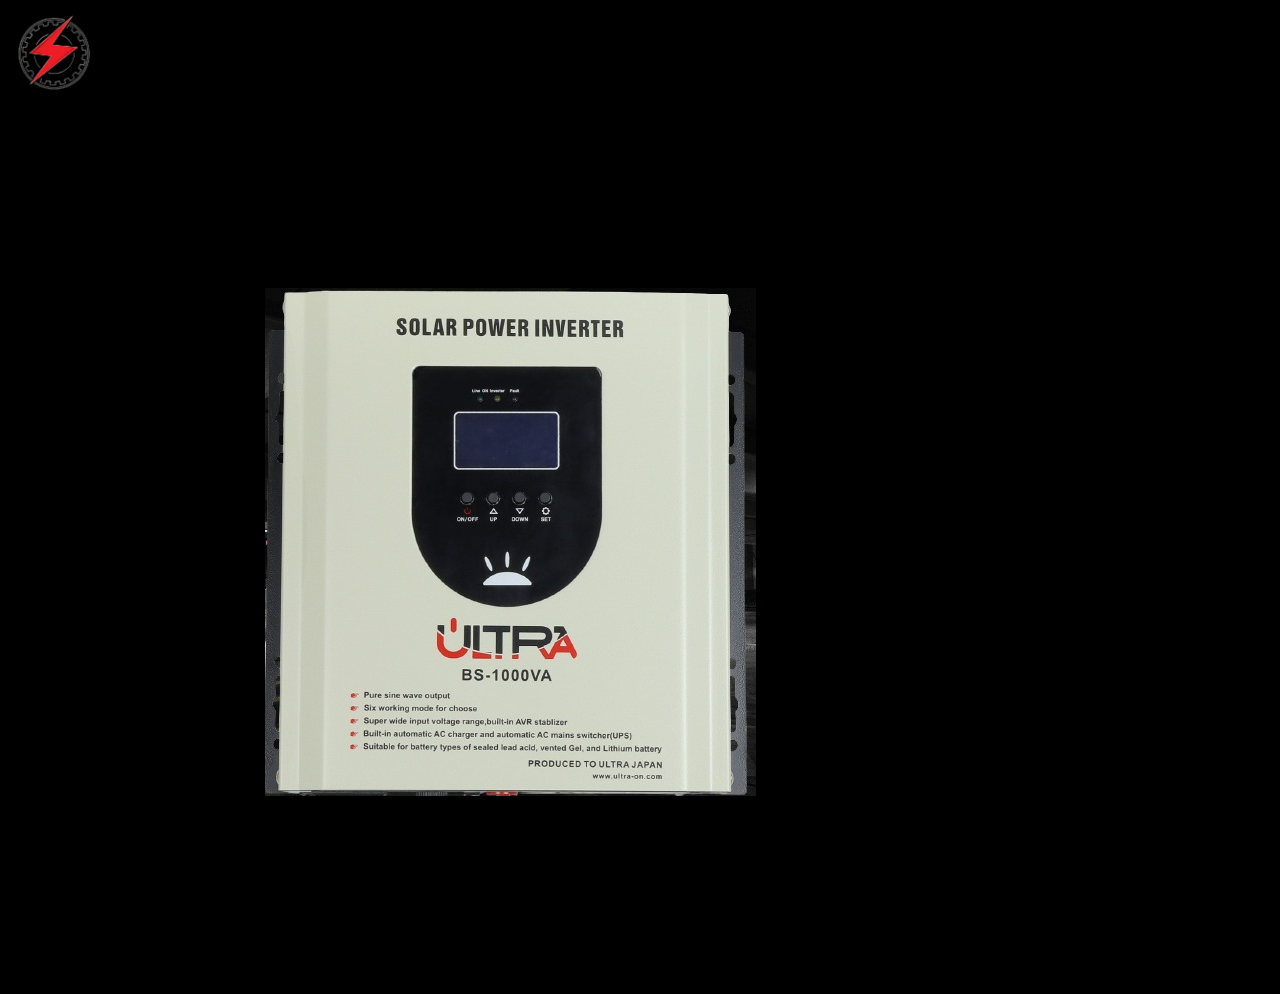
<file: 111.html>
<!DOCTYPE html>
<html lang="en">
<head>
    <meta charset="UTF-8">
    <meta name="viewport" content="width=device-width, initial-scale=1.0">
    <link rel="shortcut icon" href="images/logo (3).png" type="image/x-icon">
    <link rel="stylesheet" href="111.css">
    <title>El Nekhely</title>
</head>

<body>
    <div class="imgee">
        <a href="index.html"><img src="images/logo (3).png"></a>
    </div>
    
    <section class="main-wrap">
        <div class="product">
            <div class="image-gallery">
                <img src="images/inverter (2).png" id="producgtIMG" alt="">
            </div>
            <div class="product-details">
                <div class="details"></div>
            </div>
        </div>
    </section>

   
    
</body>
</html>
</file>
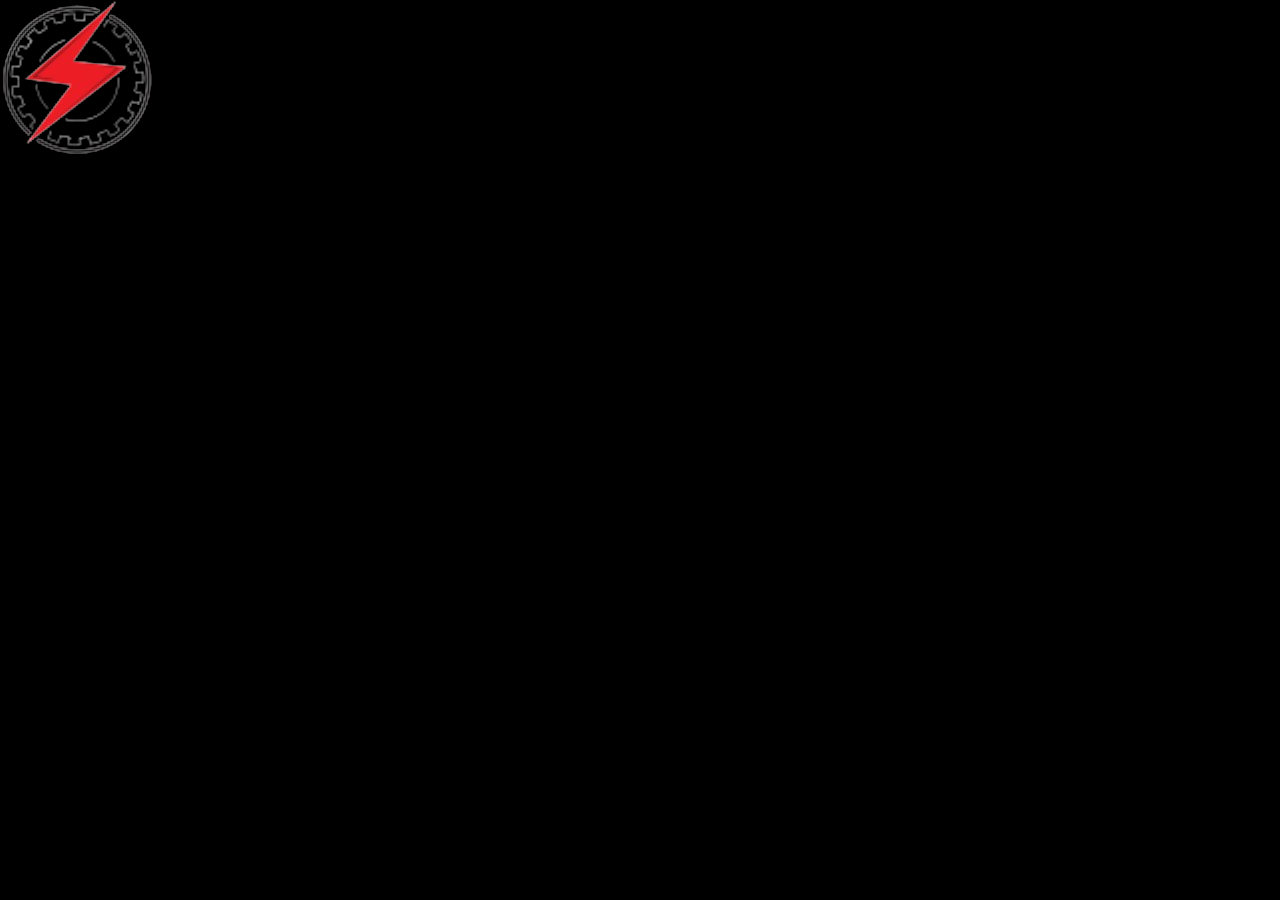
<file: 222.html>
<!DOCTYPE html>
<html lang="en">
<head>
    <meta charset="UTF-8">
    <meta name="viewport" content="width=device-width, initial-scale=1.0">
    <link rel="shortcut icon" href="images/logo (3).png" type="image/x-icon">
    <link rel="stylesheet" href="111.css">
    <title>El Nekhely</title>
</head>
<body>
    <a href="index.html"><img src="images/logo (3).png"></a>
   
    
</body>
</html>
</file>
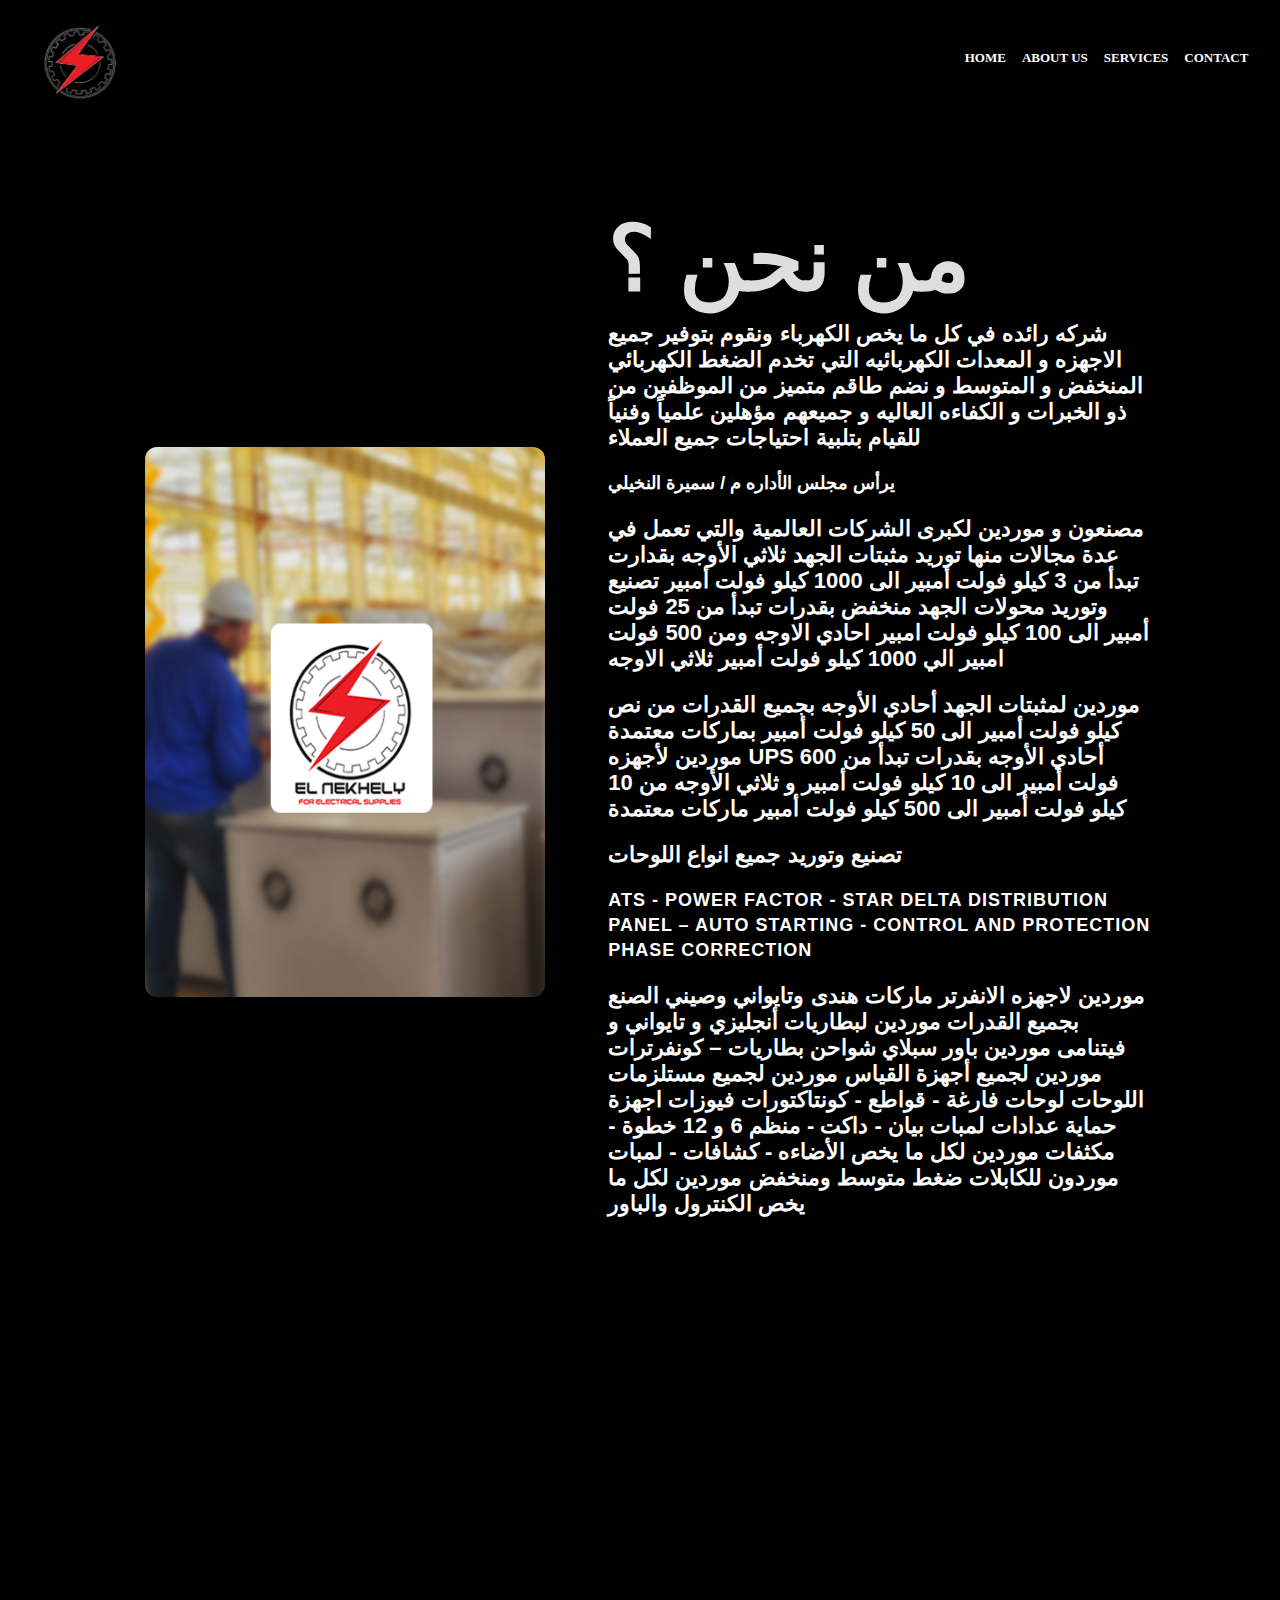
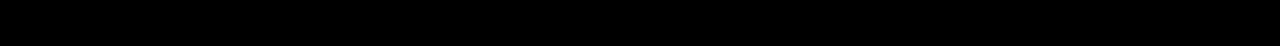
<file: about us.html>
<!DOCTYPE html>
<html lang="en">
<head>
    <meta charset="UTF-8">
    <meta name="viewport" content="width=device-width, initial-scale=1.0">
    <title>El Nekhely</title>
    <link rel="shortcut icon" href="images/logo (3).png" type="image/x-icon">
    <link rel="stylesheet" href="https://stackpath.bootstrapcdn.com/font-awesome/4.7.0/css/font-awesome.min.css">
    <link rel="stylesheet" href="about us.css">

</head>
<body>
   
    
    <section class="header">
       
       
        <nav>
            <a href="index.html"><img src="images/logo (3).png"></a>
            <div class="nav-links" id="navLinks">
                <i class="fa fa-times" onclick="hideMenu()"></i>
               
                <ul>
                    <li><a href="index.html">HOME</a></li>
                    <li><a href="about us.html">ABOUT US</a></li>
                    <li><a href="services.html">SERVICES</a></li>
                    <li><a href="contact us.html">CONTACT</a></li> 
                </ul>
            </div>
            <i class="fa fa-bars" onclick="showMenu()"></i>
        </nav>
        </section>
            
            <section class="about-us">
                <div class="about">
                  <img src="images/about.png" class="pic" />
                  <div class="text">
                    <h2>من نحن ؟</h2>
                    <h5>شركه  رائده  في  كل  ما  يخص  الكهرباء  ونقوم  بتوفير  جميع  الاجهزه

                        و  المعدات  الكهربائيه  التي تخدم  الضغط  الكهربائي  المنخفض  و  المتوسط

                         و  نضم  طاقم  متميز  من  الموظفين  من  ذو  الخبرات  و  الكفاءه  العاليه

                         و  جميعهم  مؤهلين  علمياً  وفنياً  للقيام  بتلبية  احتياجات  جميع  العملاء
                        </h5>
                    <p>يرأس مجلس الأداره م / سميرة النخيلي</p>

                    <h3>مصنعون و موردين لكبرى الشركات العالمية
                        والتي تعمل في عدة مجالات منها توريد مثبتات
                        الجهد ثلاثي الأوجه بقدارت تبدأ من
                        3 كيلو فولت أمبير الى 1000 كيلو فولت أمبير
                        تصنيع وتوريد محولات الجهد منخفض بقدرات
                        تبدأ من 25 فولت أمبير الى 100 كيلو فولت امبير
                        احادي الاوجه ومن 500 فولت امبير الي 1000
                        كيلو فولت أمبير ثلاثي الاوجه
                      </h3>

                        <h4> موردين لمثبتات الجهد أحادي الأوجه بجميع
                            القدرات من نص كيلو فولت أمبير الى 50 كيلو
                            فولت أمبير بماركات معتمدة
                            موردين لأجهزه UPS أحادي الأوجه بقدرات تبدأ
                            من 600 فولت أمبير الى 10 كيلو فولت أمبير
                            و ثلاثي الأوجه من 10 كيلو فولت أمبير الى
                            500 كيلو فولت أمبير ماركات معتمدة</h4>

                            <h6>تصنيع وتوريد جميع انواع اللوحات</h6>
                            <p> ATS - POWER FACTOR - STAR DELTA   
                                DISTRIBUTION PANEL – AUTO STARTING 
                                - CONTROL AND PROTECTION
                                PHASE CORRECTION</p>
                      <h1>موردين لاجهزه الانفرتر ماركات هندى وتايواني وصيني الصنع بجميع
                        القدرات
                        موردين لبطاريات أنجليزي و تايواني و فيتنامى
                        موردين باور سبلاي  شواحن بطاريات – كونفرترات
                        موردين لجميع أجهزة القياس
                        موردين لجميع مستلزمات اللوحات
                        
                         لوحات فارغة - قواطع - كونتاكتورات  فيوزات  اجهزة حماية
                        عدادات  لمبات بيان - داكت - منظم 6 و 12 خطوة - مكثفات 
                        موردين لكل ما يخص الأضاءه - كشافات - لمبات
                        موردون للكابلات ضغط متوسط ومنخفض
                        موردين لكل ما يخص الكنترول والباور
                        </h1>


                    
                  </div>
                </div>
              </section>

              <script>

                var navLinks = document.getElementById("navLinks");
                function showMenu() {
                    navLinks.style.right = "0";
                }
                function hideMenu() {
                    navLinks.style.right = "-200px";
                }
        
            </script>
     </body> 
</html>
</file>
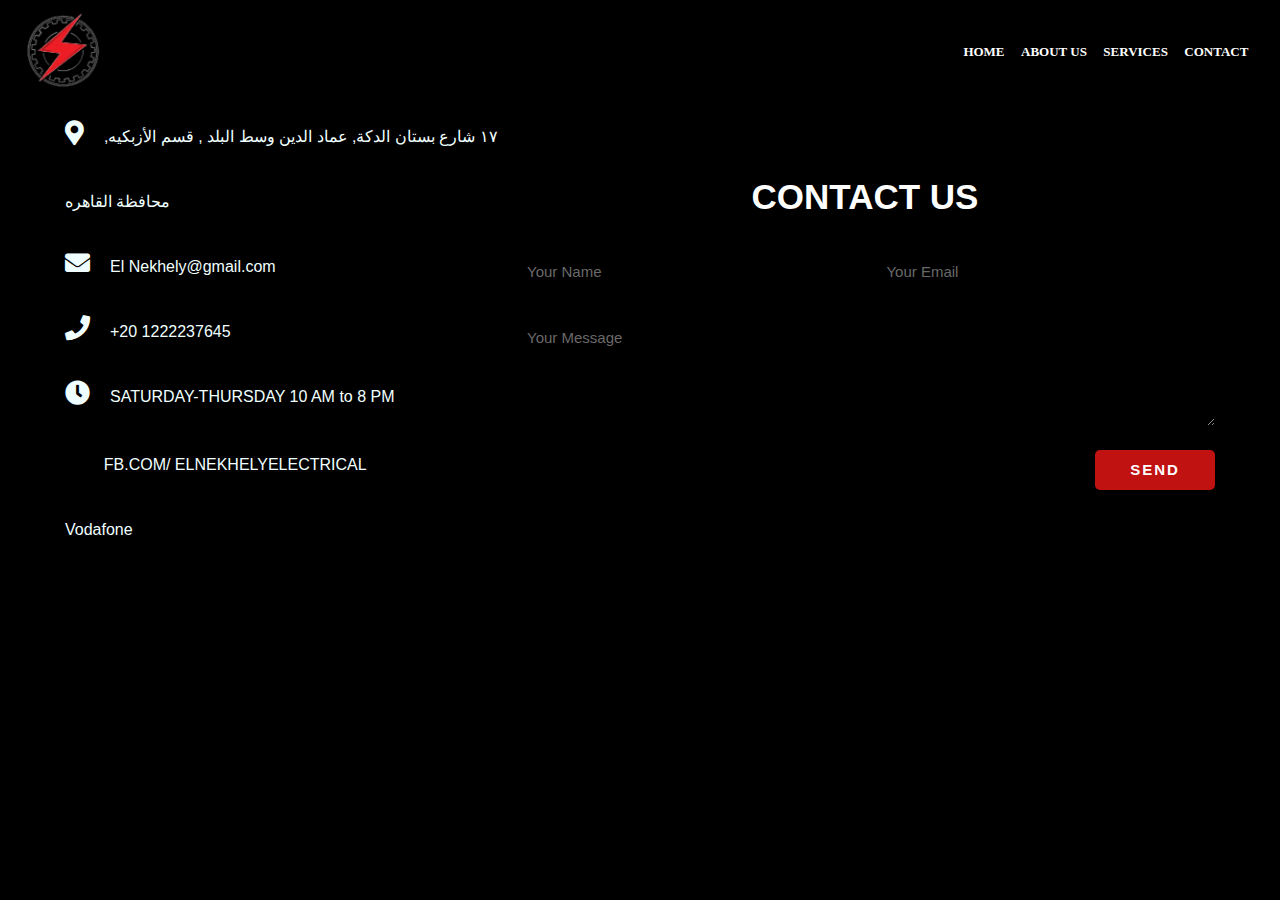
<file: contact us.html>
<!DOCTYPE html>
<html lang="en">
  <head>
    <meta charset="UTF-8">
    <meta name="viewport" content="width=device-width, initial-scale=1.0">
    <link rel="shortcut icon" href="images/logo (3).png" type="image/x-icon">
    <link rel="stylesheet" href="contact us.css">
    <link rel="stylesheet" href="https://stackpath.bootstrapcdn.com/font-awesome/4.7.0/css/font-awesome.min.css">
   <link rel="stylesheet" href="https://cdnjs.cloudflare.com/ajax/libs/font-awesome/5.13.1/css/all.min.css">
   <link rel="stylesheet" href="https://cdnjs.cloudflare.com/ajax/libs/font-awesome/6.6.0/css/all.min.css" integrity="sha512-Kc323vGBEqzTmouAECnVceyQqyqdsSiqLQISBL29aUW4U/M7pSPA/gEUZQqv1cwx4OnYxTxve5UMg5GT6L4JJg==" crossorigin="anonymous" referrerpolicy="no-referrer" />
   
    <title>El Nekhely</title>
  </head>
   <body>
    
    

   
    </div>
    <section class="header">
       
       
        <nav>
            <a href="index.html"><img src="images/logo (3).png"></a>
            <div class="nav-links" id="navLinks">
                <i class="fa fa-times" onclick="hideMenu()"></i>
               
                <ul>
                    <li><a href="index.html">HOME</a></li>
                    <li><a href="about us.html">ABOUT US</a></li>
                    <li><a href="services.html">SERVICES</a></li>
                    <li><a href="contact us.html">CONTACT</a></li>
                </ul>
            </div>
            <i class="fa fa-bars" onclick="showMenu()"></i>
        </nav>
    </section>

       
        <script>

            var navLinks = document.getElementById("navLinks");
            function showMenu() {
                navLinks.style.right = "0";
            }
            function hideMenu() {
                navLinks.style.right = "-200px";
            }
    
        </script>
        <!-- alert messages start
        <div class="alert-success">
            <span>تم الارسال شكراً لتواصلكم </span>
        </div>
        <div class="alert-error">
            <span>حدث خطأ حاول مره اخري</span>
        </div>
        alert messages end -->
        
        <div class="contact-section">
            
            <div class="contact-info">
                <script>
                    function showLocation() {
                        window.location.href = "https://maps.app.goo.gl/rvvGYEJrSLsqQdLZ7";
                    }
                    </script>
                <div><i class="fas fa-map-marker-alt"></i>١٧ شارع بستان الدكة, عماد الدين وسط البلد , قسم الأزبكيه, محافظة القاهره </div>
                <div><i class="fas fa-envelope"></i>El Nekhely@gmail.com</div>
                <div><i class="fas fa-phone"></i>+20 1222237645</div>
                <div><i class="fas fa-clock"></i>SATURDAY-THURSDAY 10 AM to 8 PM</div>
                <div><i class="fa-brands fa-facebook-f" style="color: #ffffff;"></i>FB.COM/ ELNEKHELYELECTRICAL</div>
                <div class=''>
                    <div class='one'></div>
                    <div class='two'></div>
                    <div class='three'></div>
                    <div class='four'></div>
                    <div class='five'></div>
                    </div>
                    <p> Vodafone</p>
               
            </div>
            
            <div class="contact-form">
                <h2>Contact Us</h2>
                <form action="https://formsubmit.co/hany.mina22@gmail.com" method="POST" />
            
                    <input type="text" name="name" class="text-box" placeholder="Your Name" required>
                    <input type="email" name="email" class="text-box" placeholder="Your Email"required>
                    <textarea name="message" rows="5" cols="20" placeholder="Your Message" required></textarea>
                    <input type="submit" class="send-btn" value="Send">
                   
                </form>
            </div>
        </div>
    
    </body>
</html>
</file>
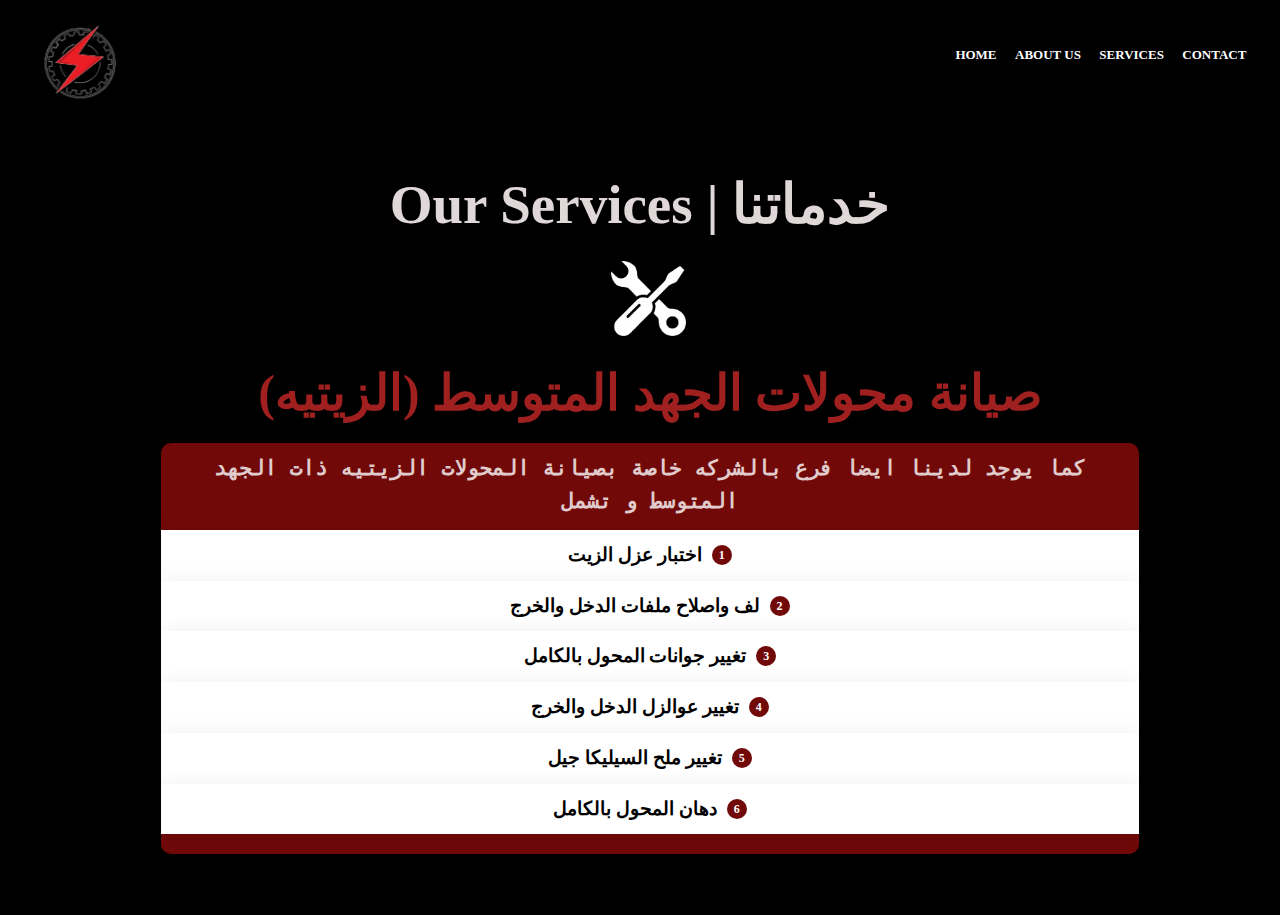
<file: services.html>
<!DOCTYPE html>
<html lang="en">
<head>
    <meta charset="UTF-8">
    <meta name="viewport" content="width=device-width, initial-scale=1.0">
    <link rel="shortcut icon" href="images/logo (3).png" type="image/x-icon">
    <link rel="stylesheet" href="services.css">
    <link rel="stylesheet" href="https://stackpath.bootstrapcdn.com/font-awesome/4.7.0/css/font-awesome.min.css">
    <title>El Nekhely</title>
</head>
<body>
    <section class="header">
       
       
        <nav>
            <a href="index.html"><img src="images/logo (3).png"></a>
            <div class="nav-links" id="navLinks">
                <i class="fa fa-times" onclick="hideMenu()"></i>
               
                <ul>
                    <li><a href="index.html">HOME</a></li>
                    <li><a href="about us.html">ABOUT US</a></li>
                    <li><a href="services.html">SERVICES</a></li>
                    <li><a href="contact us.html">CONTACT</a></li>
                </ul>
            </div>
            <i class="fa fa-bars" onclick="showMenu()"></i>
        </nav>
        </section>
   
    <!-- <a href="index.html"><img src="images/logo (3).png"></a> -->
    </div>
    <section id="services">
       
        <div class="container">
            
            <h2>Our Services | خدماتنا</h2>
            <div class="service">
                
                <div class="service-icon"><img src="images/rrr-removebg.png" alt="Service Icon"></div>
                <div class="service-details">
                    <h3>صيانة محولات الجهد المتوسط (الزيتيه)</h3>
                    
                        <div class="box">
                            <h5>كما يوجد لدينا ايضا فرع بالشركه خاصة بصيانة
                                  المحولات الزيتيه ذات الجهد المتوسط و تشمل</h5>
                                <ul>
                                <li>اختبار عزل الزيت<span>1</span></li>
                                <li>لف واصلاح ملفات الدخل والخرج<span>2</span></li>
                                <li>تغيير جوانات المحول بالكامل<span>3</span></li>
                                 <li>تغيير عوالزل الدخل والخرج<span>4</span></li>
                                <li>تغيير ملح السيليكا جيل<span>5</span></li>
                                <li>دهان المحول بالكامل<span>6</span></li>
                              
                                </ul>
                        </div>

                </div>
            </div>
            <!-- <div class="service">
                <div class="service-icon"><img src="icon2.png" alt="Service Icon"></div>
                <div class="service-details">
                    <h3>Service 2</h3>
                    <p>Description of service 2.</p>
                </div>
            </div> -->
            <!-- <div class="service">
                <div class="service-icon"><img src="icon3.png" alt="Service Icon"></div>
                <div class="service-details">
                    <h3>Service 3</h3>
                    <p>Description of service 3.</p>
                </div>
            </div> -->
        </div>
      
    </section>
    <script>

        var navLinks = document.getElementById("navLinks");
        function showMenu() {
            navLinks.style.right = "0";
        }
        function hideMenu() {
            navLinks.style.right = "-200px";
        }

       </script>
   </body>
</html>
</file>
<file: 111.css>
*{
    margin: 0;
    padding: 0;
    box-sizing: border-box;
    font-family: 'Franklin Gothic Medium', 'Arial Narrow', Arial, sans-serif;
}
body{
    background-color: rgb(0, 0, 0);
}

.imgee img{
    width: 75px;
    margin-left: 17px;
    margin-top: 15px;

}

.main-wrap{
    width: 100%;
    height: 100vh;
    display: flex;
    justify-content: center;
    align-items: center;
   


}
.main-wrap .product{
    width: 90%;
    max-width: 750px;
    display: flex;

}
</file>
<file: about us.css>
body{
    
        background-color: #000000;
        /* background-image: url(images/hh.png); */
        background-size: cover;
        font-family: " crossorigin", sans-serif;   

}
/* styles.css */
@import url("https://fonts.googleapis.com/css2?family=Poppins:wght@200;300;400;500&display=swap");

* {
  margin: 0;
  padding: 0;
  box-sizing:cover;
  font-family: 'Times New Roman', Times, serif;
  top: 0;
}

.about-us {
  display: flex;
  align-items: flex-start;
  height: 150vh;
  width: 100%;
  padding: 90px 0;
  background: #000000;
  background-position: 100%;
  
}

.pic {
  height: 500px;
  width: 400px;
  border-radius: 12px;
  margin-top: 1px;
}

.about {
  width: 1130px;
  max-width: 85%;
  margin: 0 auto;
  display: flex;
  align-items: center;
  justify-content: space-around;
  top: 0;
}

.text {
  width: 540px;
}

.text h2 {
  color: #dedede;
  font-size: 90px;
  font-weight: 600;
  margin-bottom: 10px;
}

.text h5 {
  color: #ffffff;
  font-size: 22px;
  font-weight: 700;
  margin-bottom: 20px;
  font-family: 'Lucida Sans', 'Lucida Sans Regular', 'Lucida Grande', 'Lucida Sans Unicode', Geneva, Verdana, sans-serif;
}



.text p {
  color: #ffffff;
  font-size: 18px;
  line-height: 25px;
  letter-spacing: 1px;
  font-family: 'Lucida Sans', 'Lucida Sans Regular', 'Lucida Grande', 'Lucida Sans Unicode', Geneva, Verdana, sans-serif;
  font-weight: 600;
}
.text h3{
    color: #ffffff;
  font-size: 22px;
  font-weight: 700;
  margin-bottom: 20px;
  font-family: 'Lucida Sans', 'Lucida Sans Regular', 'Lucida Grande', 'Lucida Sans Unicode', Geneva, Verdana, sans-serif;
  margin-top: 20px;

}
.text h4{
    color: #ffffff;
    font-size: 22px;
    font-weight: 700;
    margin-bottom: 20px;
    font-family: 'Lucida Sans', 'Lucida Sans Regular', 'Lucida Grande', 'Lucida Sans Unicode', Geneva, Verdana, sans-serif;
    margin-top: 20px;

}
.text h6{
    color: #ffffff;
    font-size: 22px;
    font-weight: 700;
    margin-bottom: 20px;
    font-family: 'Lucida Sans', 'Lucida Sans Regular', 'Lucida Grande', 'Lucida Sans Unicode', Geneva, Verdana, sans-serif;
    margin-top: 20px;

    

    
  
}
.text h1 {
    color: #ffffff;
    font-size: 22px;
    font-weight: 700;
    margin-bottom: 20px;
    font-family: 'Lucida Sans', 'Lucida Sans Regular', 'Lucida Grande', 'Lucida Sans Unicode', Geneva, Verdana, sans-serif;
    margin-top: 20px;

    


}

img{
  width: 75px;
  margin-top: 12px;
  margin-left: 17px;
}

 /* CSS for larger screens */
.about {
  display: flex;
}

.pic {
  width: 400px;
  height: 550px;
}

.text {
  width: 50%;
}


@media only screen and (max-width: 768px) {
  .about {
      flex-direction: column;
  }

  .pic, .text {
      width: 75%;
      height: 40%;
  }
}

  /* You can add more specific styles for smaller devices here */
  nav{
    display: flex;
    padding: 1% 2%;
    justify-content:  space-between;
    align-items: center;
}
nav img{
    
    width :75px;
}
.nav-links{
    flex: 1;
    text-align: right;
    font-family: "Anton", sans-serif;
  font-weight: 750;
  font-style: normal; 
}
.nav-links ul li{
    list-style: none;
    display: inline-block;
    padding: 10px 6px;
    position: relative;
    
}
.nav-links ul li a{
    color: #fff;
    text-decoration: none;
    font-size: 13px;
    font-family: 'Times New Roman', Times, serif;
}
.nav-links ul li::after{
    content: "";
    width: 0%;
    height: 2px;
    background: #ff1101;
    display: block;
    margin: auto;
    transition:0.5s;
    
}
.nav-links ul li:hover::after{
    width: 100%;

}
nav .fa{
  display: none;
}
@media(max-width:700px){
  .text-box h1{
      font-size: 20px;
  }
  .nav-links ul li{
      display: block;
  }
  .nav-links{
      position: fixed;
      background:#000000 ;
      height:100vh;
      width: 200px;
      top: 0;
      right: -200px;
      text-align: left;
      z-index: 2;
      transition: 0.5s;
      opacity: 0.88;
    }
    nav .fa{
      display: flex;
      color: #ffffff;
      margin: 10px;
      font-size: 22px;
      cursor: pointer;
      z-index: 2;
      
     }
     .nav-links ul{
      padding: 30px;
      
      
      
     }
  }
</file>
<file: contact us.css>
@import url('https://fonts.googleapis.com/css2?family=Poppins:ital,wght@0,100;0,200;0,300;0,400;0,500;0,600;0,700;0,800;0,900;1,100;1,200;1,300;1,400;1,500;1,600;1,700;1,800;1,900&display=swap');
*{
    margin: 0;
    padding: 0;
    box-sizing: border-box;
    font-family: sans-serif;
    
   
}

body{
    background-color: #000;
   
    /* background: url(images/amo.png) no-repeat ; */
    min-height: 100vh;
    /* background-size: cover; */
    justify-content: center;
    align-items: center;
    overflow: scroll;
}

.contact-section{
    width: 100%;
    display: flex;
    justify-content: center;
    align-items: center;
    

}
.contact-info{
    max-width: 500px;
    color: azure;
    line-height: 65px;
    padding-left: 50px;
    font-size: 16px;
}
.contact-info i{
    margin-right: 20px;
    font-size: 25px;
}
.contact-form{
    max-width: 700px;
    margin-right: 50px;
}
.contact-info,.contact-form{
    flex: 1;
}
.contact-form h2{
    color: #fff;
    text-align: center;
    font-size: 35px;
    text-transform: uppercase;
    margin-bottom: 30px;
}
.contact-form .text-box{
    background: #000;
    color: #fff;
    border: none;
    width: calc(50% - 10px);
    height: 50px;
    padding: 12px;
    font-size: 15px;
    border-radius: 5px;
    box-shadow: 0 1px 1px rgba(0, 0, 0, 0.1);
    opacity: 0.9;
    margin-bottom: 20px;  
}
.contact-form .text-box:first-child{
    margin-right: 15px;
}
.contact-form textarea{
    background: #000;
    color: #fff;
    border: none;
    width: 100%;
    padding: 12px;
    font-size: 15px;
    /* min-height: 200px;
    max-height: 400px; */
    resize: vertical;
    border-radius: 5px;
    box-shadow:0 1px 1px rgba(0, 0, 0, 0.1 ) ;
    margin-bottom: 20px;
    opacity: 0.9;
    
}
.contact-form .send-btn{
    float: right;
    background: #c11212;
    color: #fff;
    border: none;
    width: 120px;
    height: 40px;
    font-size: 15px;
    font-weight: 600;
    text-transform: uppercase;
    letter-spacing: 2px;
    border-radius: 5px;
    cursor: pointer;
    transition: 0.3s;
    transition-property: background;

}
.contact-form .send-btn:hover{
    
 
    background: #6b0a0a;
}
@media  screen and (max-width: 950px) {
    .contact-section{
        flex-direction: column;
    }
    .contact-info,.contact-form{
        margin: 20px 30px;
    }
    .contact-form h2{
        font-size: 30px;
    }
    .contact-form .text-box{
        width: 100%;
    }

    
}

.alert-success{
    color: #fff;
    z-index: 1;
    background: #5e130e;
    font-size: 18px;
    padding: 20px 40px;
    min-width: 420px;
    position: fixed;
    right: 0;
    top: 10px;
    border-left:8px solid #a7a3a3 ;
    border-radius: 4px;


}
.alert-error{
    color: #fff;
    z-index: 1;
    background: #5e130e;
    font-size: 18px;
    padding: 20px 40px;
    min-width: 420px;
    position: fixed;
    right: 0;
    top: 10px;
    border-left:8px solid #a7a3a3 ;
    border-radius: 4px;


}


nav{
    display: flex;
    padding: 1% 2%;
    justify-content:  space-between;
    align-items: center;
}
nav img{
    
    width :75px;
}
.nav-links{
    flex: 1;
    text-align: right;
    font-family: "Anton", sans-serif;
  font-weight: 750;
  font-style: normal; 
}
.nav-links ul li{
    list-style: none;
    display: inline-block;
    padding: 10px 6px;
    position: relative;
    
}
.nav-links ul li a{
    color: #fff;
    text-decoration: none;
    font-size: 13px;
    font-family: 'Times New Roman', Times, serif;
}
.nav-links ul li::after{
    content: "";
    width: 0%;
    height: 2px;
    background: #ff1101;
    display: block;
    margin: auto;
    transition:0.5s;
    
}
.nav-links ul li:hover::after{
    width: 100%;

}
nav .fa{
    display: none;
}
@media(max-width:700px){
    .text-box h1{
        font-size: 20px;
    }
    .nav-links ul li{
        display: block;
    }
    .nav-links{
        position: fixed;
        background:#000000 ;
        height:100vh;
        width: 200px;
        top: 0;
        right: -200px;
        text-align: left;
        z-index: 2;
        transition: 0.5s;
        opacity: 0.88;
      }
      nav .fa{
        display: flex;
        color: #ffffff;
        margin: 10px;
        font-size: 22px;
        cursor: pointer;
        z-index: 2;
        
       }
       .nav-links ul{
        padding: 30px;
        
        
        
       }
    }
</file>
<file: services.css>
img{
    width: 75px;
    margin-top: 12px;
    margin-left: 17px;

}
/* Reset styles */
* {
    margin: 0;
    padding: 0;
    box-sizing: border-box;
}

/* Basic styling */
body {
    font-family: Arial, sans-serif;
    line-height: 1.6;
    background-color: #000000;
    background-size: cover;
    color: #e0d8d8;
    
    
}
.box{
    border-bottom: 20px solid#720909;
    border-bottom-left-radius: 10px;
    border-bottom-right-radius: 10px;

}

.box h5{
    color: #e0cccc;
    background: #720909;
    padding: 10px 20px;
    font-size: 21px;
    font-weight: 700;
    border-top-left-radius: 10px;
    border-top-right-radius: 10px;
    font-family: monospace;
   


}
.box ul{
    position: relative;
    background: #fff;
    color: #000000;
}
.box ul li{
    list-style: none;
    padding: 10px;
    width: 100%;
    background: #fff;
    box-shadow: 0 5px 25px rgba(0,0,0,.1) ;
    transition: transform 0.5s;
    

}
.box ul li:hover{
    transform: scale(1.1);
    z-index: 100;
    background: #cb4444;
    box-shadow: 0 5px 25px rgba(0,0,0,.2) ;
    color: #fff;
    opacity: 1;
}
.box ul li span{
    width: 20px;
    height: 20px;
    text-align: center;
    line-height: 20px;
    background: #720909;
    color: #fff;
    display: inline-block ;
    border-radius: 50%;
    margin-left: 10px;
    font-size: 12px;
    font-weight: 600;
    transform: translateY(-2px);
}
.box ul :hover li{
    opacity: 0.2;
}

.box ul :hover span{
    background: #fff;
    color:#720909 ;
    

}



.container {
    width: 80%;
    max-width: 1000px;
    margin: 0 auto;
    padding: 1px;
}

header {
    background-color: #333;
    color: #fff;
    padding: 10px 0;
    text-align: center;
}

header h1 {
    margin-bottom: 10px;
}

nav ul {
    list-style-type: none;
    
}

nav ul li {
    display: inline;
    margin-right: 2px;
}

nav ul li a {
    color: #fff;
    text-decoration: none;
    font-size: 18px;
}

nav ul li a:hover {
    text-decoration: none;
    
}

section#services {
    padding: 40px 0;
    background-color: #000000;
    
}

.service {
    display: flex;
    margin-bottom: 20px;
    
    
   
}



.service-icon {
    flex: 0 0 1px; /* Fixed width for icon */
    
}

.service-details {
    flex: 1; /* Takes remaining space */
    padding-left: 20px;
    font-size: larger;
    font-family: 'Times New Roman', Times, serif;
    font-weight: 700;
}
 h2{
    text-align: center;
    font-size: 55px;
    font-family: Cambria, Cochin, Georgia, Times, 'Times New Roman', serif;
}



.service h3 {
    margin-bottom: 10px;
    color: rgb(160, 32, 32);
    text-align: center;
    font-size: 50px;
}
.service p{
    font-size: 30px;
    
}






/* Responsive adjustments */
@media (max-width: 768px) {
    .container {
        width: 90%;
  
    }
    h2{
        font-size: 20px;
    } 
    .service h3{
        font-size: 21px;
    }  
     
    .service p{
        font-size: 18px;
    }
    }
    nav ul li {
        display: block;
        margin-bottom: 10px;
       
    }

    .service {
        
        text-align: center;
        flex-direction: column;
        
    }

    .service-icon {
        flex: none;
        margin-bottom: 10px;
        font-size: small;
    }
    nav{
        display: flex;
        padding: 1% 2%;
        justify-content:  space-between;
        align-items: center;
    }
    nav img{
        
        width :75px;
    }
    .nav-links{
        flex: 1;
        text-align: right;
        font-family: "Anton", sans-serif;
      font-weight: 750;
      font-style: normal; 
    }
    .nav-links ul li{
        list-style: none;
        display: inline-block;
        padding: 10px 6px;
        position: relative;
        
    }
    .nav-links ul li a{
        color: #fff;
        text-decoration: none;
        font-size: 13px;
        font-family: 'Times New Roman', Times, serif;
    }
    .nav-links ul li::after{
        content: "";
        width: 0%;
        height: 2px;
        background: #ff1101;
        display: block;
        margin: auto;
        transition:0.5s;
        
    }
    .nav-links ul li:hover::after{
        width: 100%;
    
    }
    nav .fa{
        display: none;
    }
    @media(max-width:700px){
        .text-box h1{
            font-size: 20px;
        }
        .nav-links ul li{
            display: block;
        }
        .nav-links{
            position: fixed;
            background:#000000 ;
            height:100vh;
            width: 200px;
            top: 0;
            right: -200px;
            text-align: left;
            z-index: 2;
            transition: 0.5s;
            opacity: 0.88;
          }
          nav .fa{
            display: flex;
            color: #ffffff;
            margin: 10px;
            font-size: 22px;
            cursor: pointer;
            z-index: 2;
            
           }
           .nav-links ul{
            padding: 30px;
            
            
            
           }
        }
</file>
